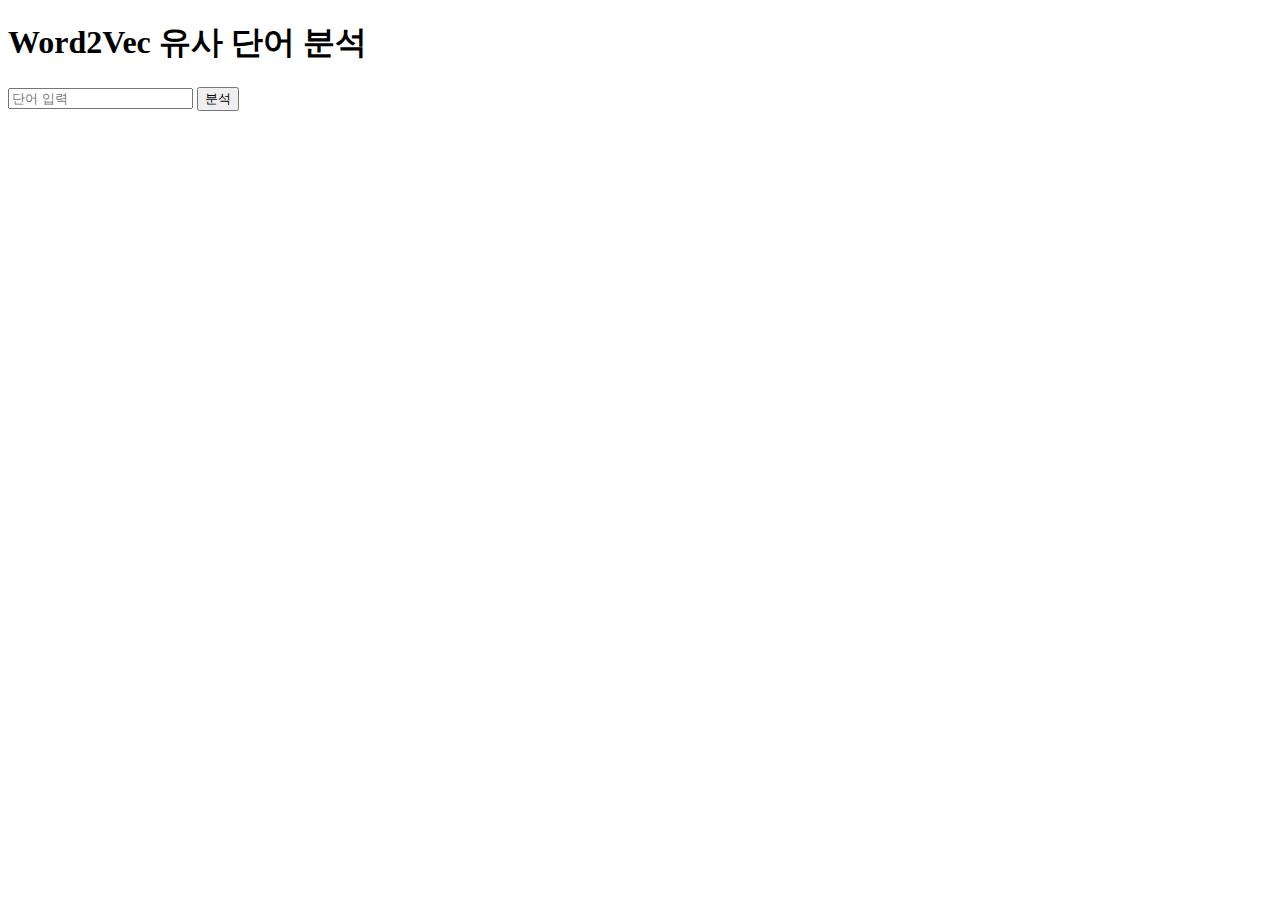
<file: Word2Vec_Sample/templates/index.html>
<!DOCTYPE html>
<html lang="ko">
<head>
  <meta charset="UTF-8">
  <title>Word2Vec 분석기</title>
  <script>
    async function analyzeKeyword() {
      const keyword = document.getElementById('keyword').value;
      const response = await fetch('/analyze', {
        method: 'POST',
        headers: {
          'Content-Type': 'application/json'
        },
        body: JSON.stringify({ keyword: keyword })
      });

      const data = await response.json();
      const resultDiv = document.getElementById('result');
      resultDiv.innerHTML = `<h3>유사한 단어</h3><ul>` +
        data.similar.map(word => `<li>${word}</li>`).join('') +
        `</ul>`;
    }
  </script>
</head>
<body>
  <h1>Word2Vec 유사 단어 분석</h1>
  <input type="text" id="keyword" placeholder="단어 입력">
  <button onclick="analyzeKeyword()">분석</button>

  <div id="result" style="margin-top: 20px;"></div>
</body>
</html>
</file>
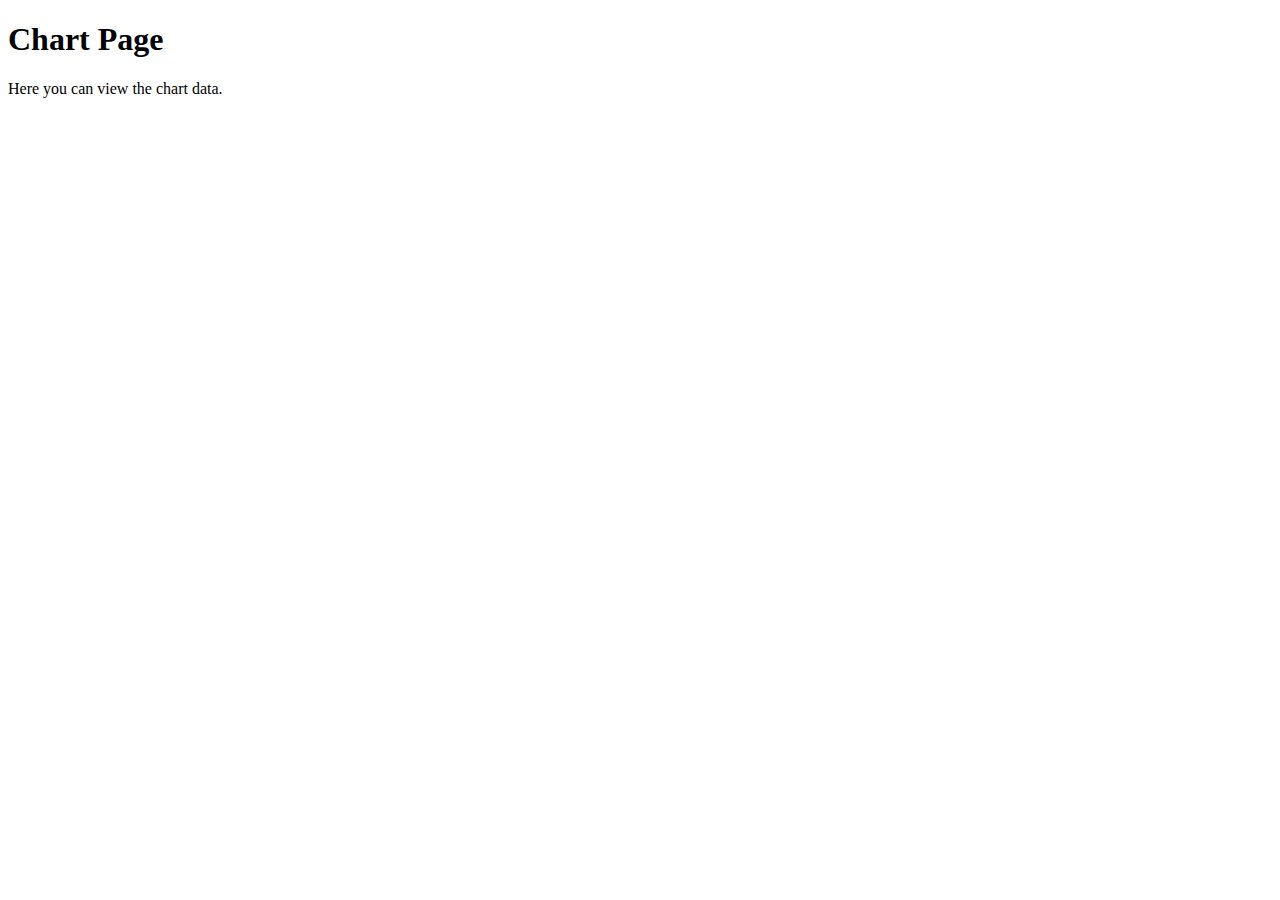
<file: 404ERROR/404ERROR/app/main/templates/chart.html>
<!DOCTYPE html>
<html lang="ko">
<head>
    <meta charset="UTF-8">
    <meta http-equiv="X-UA-Compatible" content="IE=edge">
    <meta name="viewport" content="width=device-width, initial-scale=1.0">
    <title>Chart</title>
</head>
<body>
    <h1>Chart Page</h1>
    <p>Here you can view the chart data.</p>
</body>
</html>
</file>
